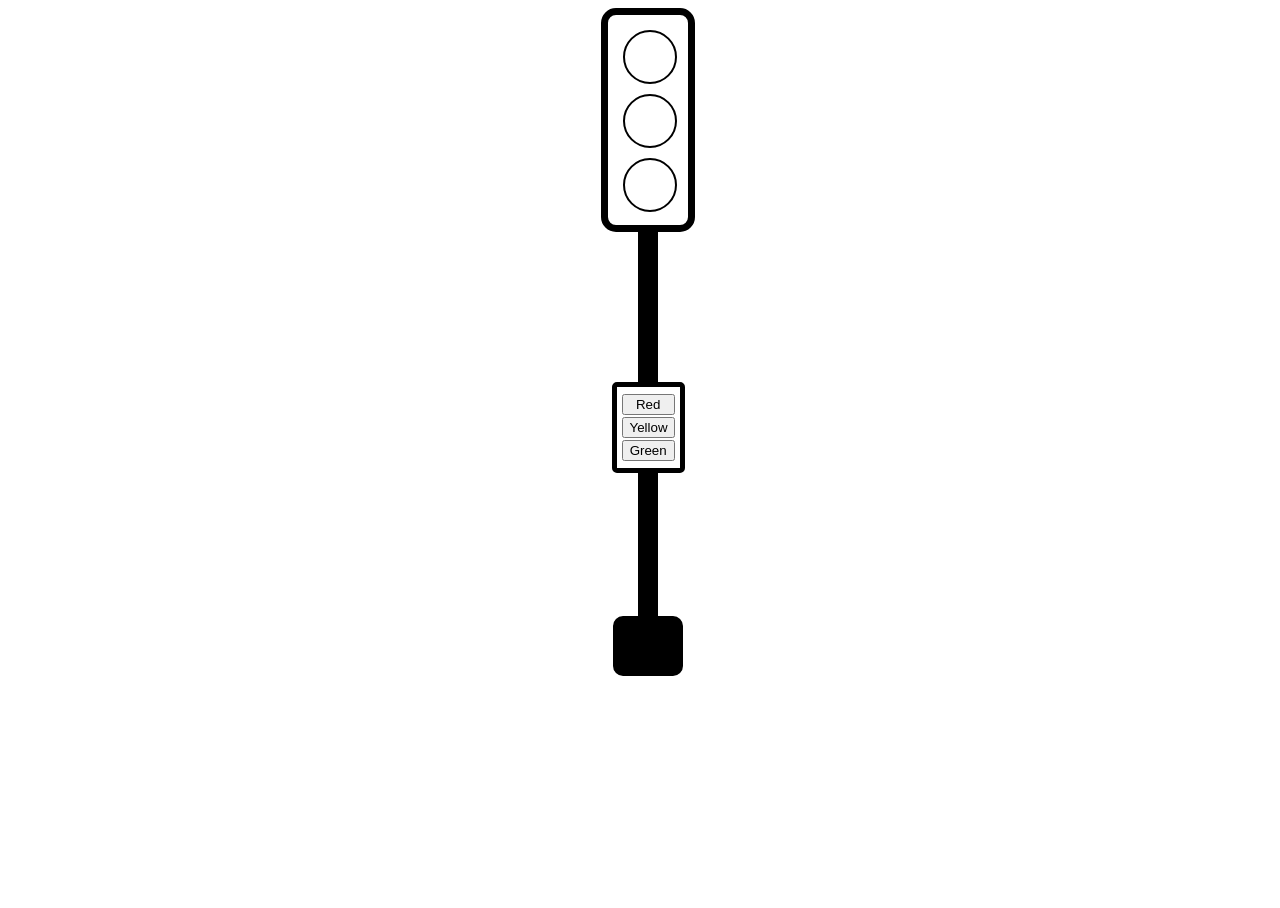
<file: index.html>
<!DOCTYPE html>
<html>
	<head>
		<!-- Developer: (Judi Dupuy) 
        	Start Date: (today's date) --> 
		<title>
			My First Web Stoplight
		</title>
		<link rel="stylesheet" type="text/css" href="css/light_style.css"/>
		<script src="javascript/stoplight.js"></script>
	</head>
	<body>
		<div id="wrapper">
			<div id="lightbox">
				<div>
					<div class="light" onmouseover="makeLight('Green')" id="GreenLight"></div>
				</div>
				<div>
					<div class="light" onmouseover="makeLight('Yellow')" id="YellowLight"></div>
				</div>
				<div>
					<div class="light" onmouseover="makeLight('Red')" id="RedLight"></div>
				</div>
			</div>
			<div class="lightpost">
			
			</div>
			<div class="button-container">
				<div class="button-item">
					<input type=button value="Red" onclick="makeRedLight()">
				</div>
				<div class="button-item">
					<input type=button value="Yellow" onclick="makeYellowLight()">
				</div>
				<div class="button-item">
					<input type=button value="Green" onclick="makeGreenLight()">
				</div>
			</div>
			<div class="lightpost">
			
			</div>
			<div id="base">
			
			</div>
		</div>
	</body>
</html>
</file>
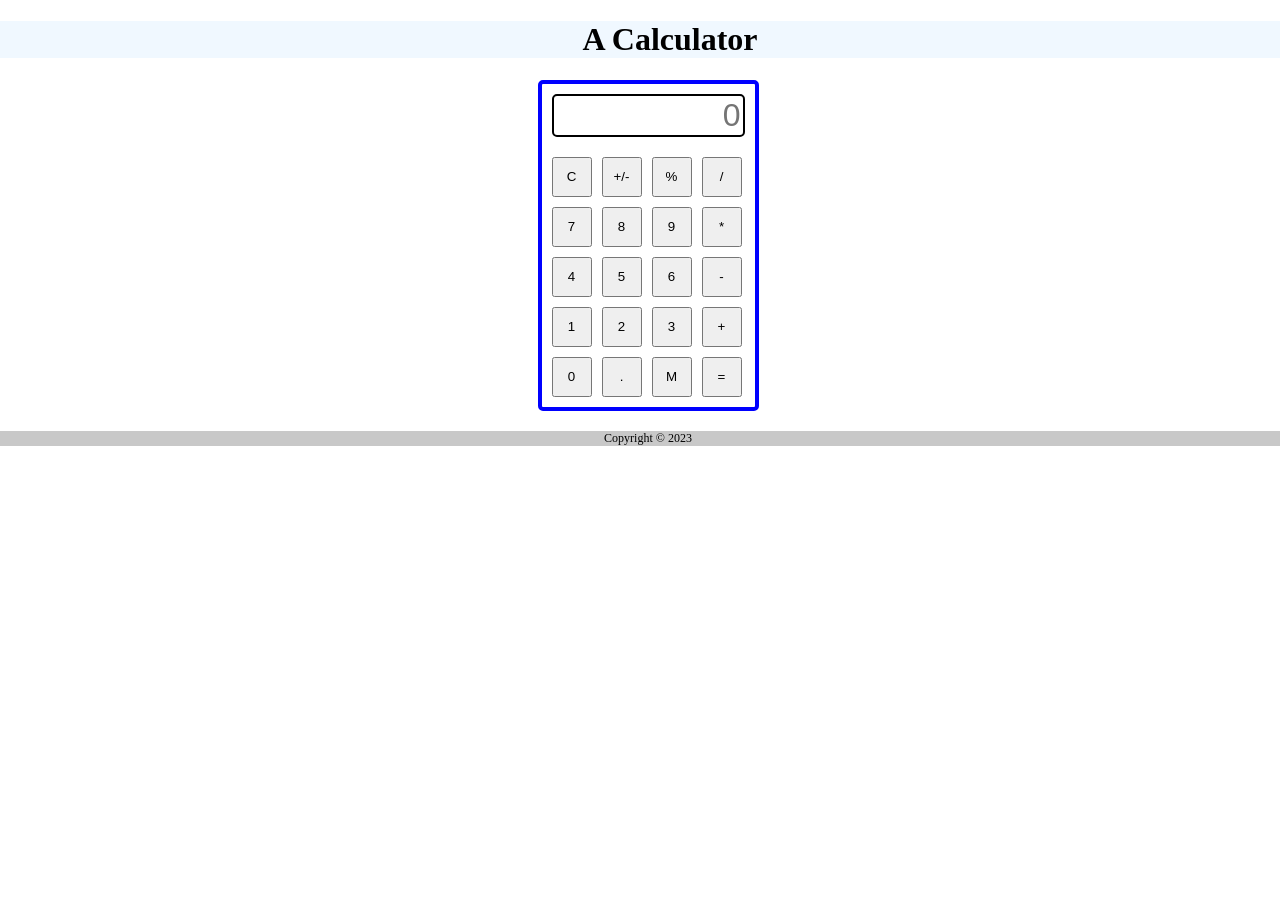
<file: calculator.html>
<!DOCTYPE html>
<html>
    <head>
        <!-- Developer: (Judi Dupuy) 
        	Start Date: (3-01-2026) -->
        <title>An Adequate Calculator</title>
		<link rel="stylesheet" type="text/css" href="css/calculator.css" media="screen" />
		<meta name="viewport" content="width=device-width, initial-scale=1.0" />
		<script src="javascript/calculator.js"></script>
    </head>
    <body>
		<header>
			<h1>
    			A Calculator
    		</h1>
		</header>
		<section>
			<div id="calculator">
				<div id="display_container">
					<input type="text" id="display" name="display" placeholder="0">
					<input type="hidden" id="memory" name="memory">
				</div>
				<div id="inputs" class="keypad">
					<input type="button" id="C" name="C" value="C" onclick="clearMe()">
					<input type="button" id="sign_switch" name="sign_switch" value="+/-" onclick="switchSigns()">
					<input type="button" id="percent" name="percent" value="%" onclick="percentMe()">
					<input type="button" id="divide" name="divide" value="/" onclick="displayMe(this.value)">
					<input type="button" id="7" name="7" value="7" onclick="displayMe(this.value)">
					<input type="button" id="8" name="8" value="8" onclick="displayMe(this.value)">
					<input type="button" id="9" name="9" value="9" onclick="displayMe(this.value)">
					<input type="button" id="multiply" name="multiply" value="*" onclick="displayMe(this.value)">
					<input type="button" id="4" name="4" value="4" onclick="displayMe(this.value)">
					<input type="button" id="5" name="5" value="5" onclick="displayMe(this.value)">
					<input type="button" id="6" name="6" value="6" onclick="displayMe(this.value)">
					<input type="button" id="subtract" name="subtract" value="-" onclick="displayMe(this.value)">
					<input type="button" id="1" name="1" value="1" onclick="displayMe(this.value)">
					<input type="button" id="2" name="2" value="2" onclick="displayMe(this.value)">
					<input type="button" id="3" name="3" value="3" onclick="displayMe(this.value)">
					<input type="button" id="add" name="add" value="+" onclick="displayMe(this.value)">
					<input type="button" id="0" name="0" value="0" onclick="displayMe(this.value)">
					<input type="button" id="." name="." value="." onclick="displayMe(this.value)">
					<input type="button" id="Mem" name="Mem" value="M" onclick="rememberMe()">
					<input type="button" id="equals" name="equals" value="=" onclick="calculate()">
				</div>
			</div>
		</section>

		<footer>
			Copyright &copy; 2023 
		</footer>
    </body>
</html>
</file>
<file: css/light_style.css>
/* 	Developer: Max Coller 
	Start Date:  04/23/2023 */
	
/* set the height of the body and html to 100%*/
html, body {
  height: 100%;
  width: 100%;
}

#wrapper {
	text-align: center;
	width: 100%;
}

#lightbox {
	flex-direction: column;
  	grid-gap: 5px 5px;
  	grid-template-rows: 33% 33% 33%;
  	padding:5px;
  	border: 7px solid rgb(0,0,0);
  	border-radius: 15px;
  	height: 200px;
  	width: 70px;
  	margin: 0px auto 0px auto;
}

.light {
	height: 50px;
  	width: 50px;
  	border-radius: 50%;
  	border: 2px solid rgb(0,0,0);
  	margin: 10px;
}


.lightpost {
	flex-direction: column;
	height: 150px;
	width: 20px;
	position: relative; 
	background: rgb(0,0,0);
	margin: 0px auto 0px auto;
}

.button-container {
	flex-direction: column;
  	grid-gap: 5px 5px;
  	grid-template-rows: 33% 33% 33%;
  	padding: 5px;
  	width: 53px;
  	border: 5px solid rgb(0,0,0);
  	border-radius: 5px;
  	background: rgb(256,256,256);
  	margin: 0px auto 0px auto;
}

.button-item {
    margin: 2px 0px 2px 0px;
    flex-direction: column;
}

.button-item input {
	width: 4em;
}

#base {
	flex-direction: column;
	height: 30px;
	width: 40px;
	background: rgb(0,0,0);
	margin: -7px auto 0px auto;
	border: 15px solid rgb(0,0,0);
  	border-radius: 10px;
}
</file>
<file: css/calculator.css>
/* 	Developer: (your name) 
	Start Date:  (today's date) */
	
/* set the height of the body and html to 100%*/
html, body {
  height: 100%;
  width: 100%;
}

header {
  width: 105%;
  margin: 0px -10px 0px -10px;
  background-color: rgb(240,248,255);
}	

header h1 {
	font-family: Garamond;
	text-align: center;
	flex-direction: column;
}

section{
 	text-align: center;
 	margin:20px;
 	flex-direction: column;
}

#calculator{
	border: 4px solid blue;
  	border-radius: 5px;
  	display: inline-block;
  	padding:10px;
}

#display{
	margin: 0px 0px 20px 0px;
	width: 185px;
	border: 2px solid black;
  	border-radius: 5px;
  	font-size: 2em;
  	text-align: right;
}

.keypad {
  display: grid;
  grid-template-columns: repeat(4, 40px);
  grid-auto-rows: 40px;
  gap: 10px;
}

footer{
	text-align: center;
	font-size: .75em;
	font-family: Garamond;
	background-color: rgb(200,200,200);
	margin:0px -10px 20px -10px;
}
</file>
